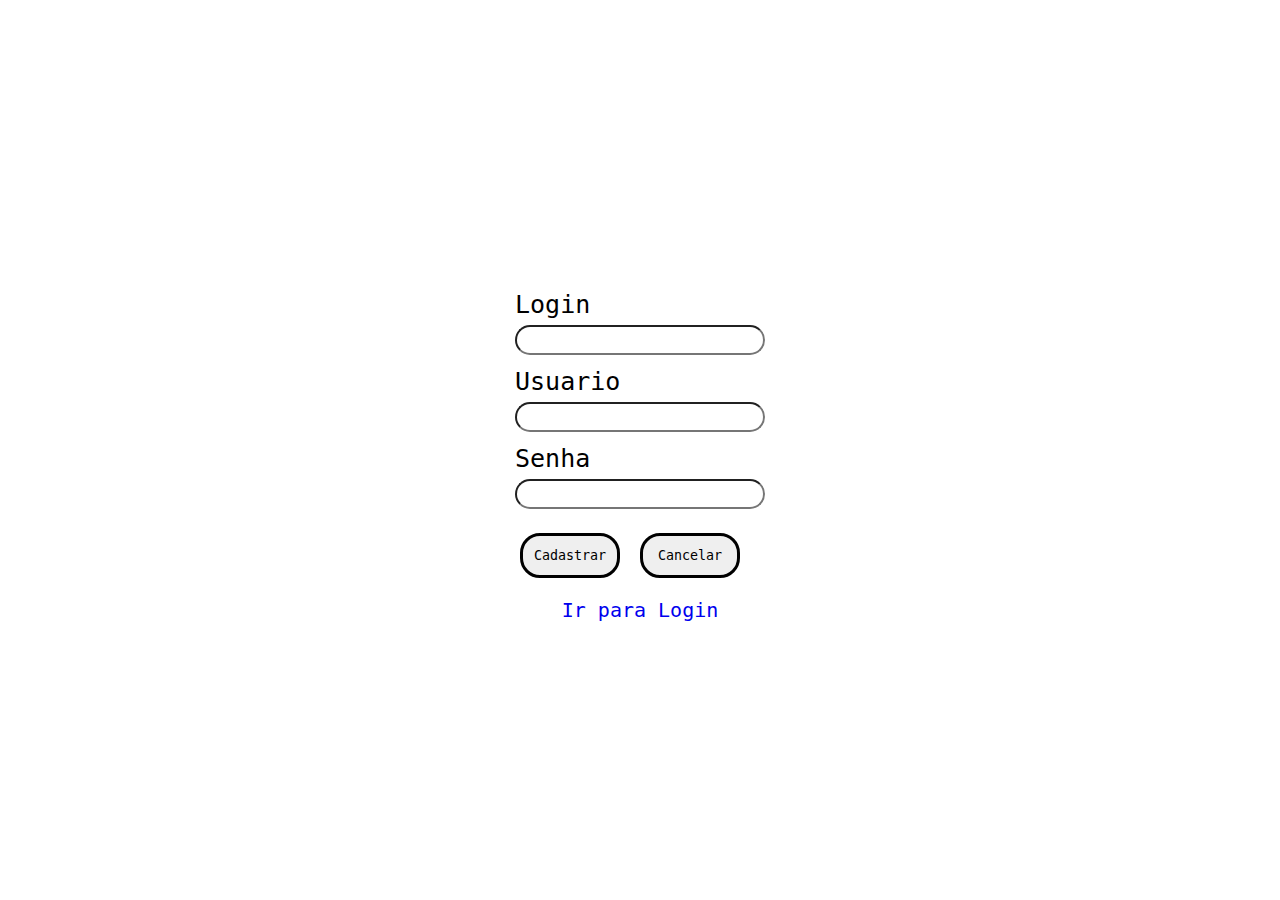
<file: templates/cadastro.html>
<!DOCTYPE html>
<html lang="pt-br">

<head>
    <meta charset="UTF-8">
    <meta name="viewport" content="width=device-width, initial-scale=1.0">
    <title>Cadastro</title>
    <link rel="stylesheet" href="../static/style2.css">
</head>

<body>
    <main>

        <form action="/cadastra/usuario" method="post">

            <label for="login">Login</label>
            <input type="text" name="login" id="login">

            <label for="usuario">Usuario</label>
            <input type="text" name="usuario" id="usuario">

            <label for="senha">Senha</label>
            <input type="text" name="senha" id="senha">

            <div class="div-btn">
                <button type="submit" class="btn-cadsatrar">Cadastrar</button>
                <button type="reset" class="btn-cancelar">Cancelar</button>
            </div>

            <div>
                <a class="ir-logar" href="/login">Ir para Login</a>
            </div>
            
        </form>
    </main>
</body>

</html>
</file>
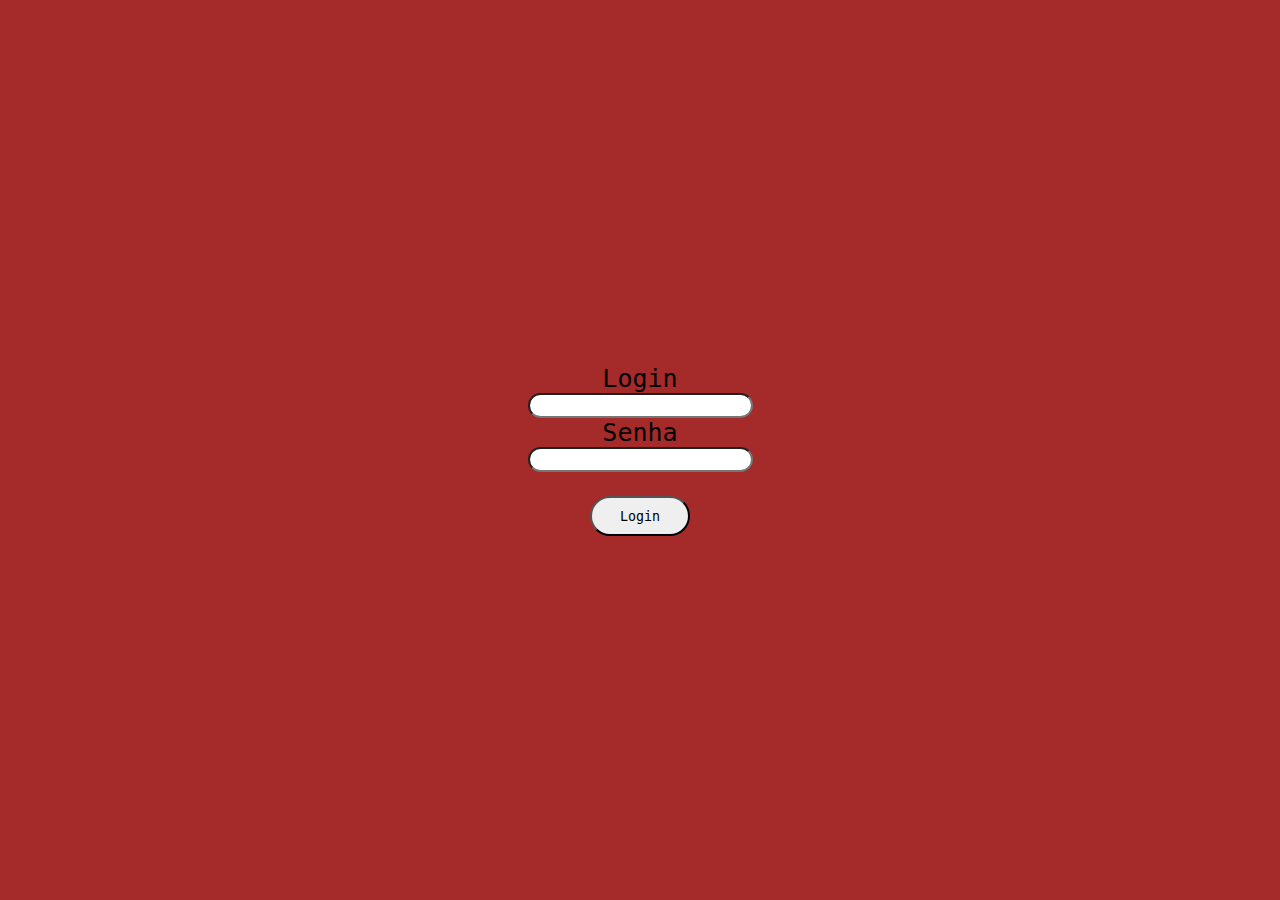
<file: templates/login.html>
<!DOCTYPE html>
<html lang="ept-br">
<head>
    <meta charset="UTF-8">
    <meta name="viewport" content="width=device-width, initial-scale=1.0">
    <title>Document</title>
    <link rel="stylesheet" href="../static/style3.css">
</head>
<body>
    <main>
        <form action="/post/login" method="post">

            <label for="login">Login</label>
            <input type="text" name="login" id="login">

            <label for="senha">Senha</label>
            <input type="text" name="senha" id="senha">

            <div class="btn-logar">
                <button type="submit">Login</button>
            </div>
            
        </form>
    </main>
</body>
</html>
</file>
<file: static/style2.css>
*{
    padding: 0;
    margin: 0;
    box-sizing: border-box;

    font-family:monospace;
}

@keyframes slide{
    0%{
        background-color: red;
    }

    25%{
        background-color: aquamarine;
    }

    50%{
        background-color: brown;
    }

    75%{
        background-color: blueviolet;
    }

    100%{
        background-color: red;
    }
}

@keyframes slide2{
    0%{
        color: red;
    }
    33%{
        color: green;
    }
    66%{
        color: blue;
    }
    100%{
        color: red;
    }
}

main{
    width: 100vw;
    height: 100vh;

    display: flex;
    justify-content: center;

    animation: slide 6s infinite;
}

form{
    display: flex;

    flex-direction: column;
    justify-content: center;
}
form>div{
    display: flex;

    align-items: center;
    justify-content: center;
}
label{
    font-size: 25px;
    margin-top: 12px;
}
input{
    width: 250px;
    height: 30px;

    margin-top: 6px;

    border-radius: 30px;
    font-size: 20px;
}

.div-info{
    display: flex;

    flex-direction: column;
    align-items: center;
}

.div-btn{
    margin-top: 24px;
}

button{
    width: 100px;
    height: 45px;

    border: 3px solid black;

    border-radius: 20px;
    margin-right: 20px;
}

.ir-logar{
    margin-top: 20px;

    text-decoration: none;
    font-style: none;

    animation: slide2 10s infinite;

    font-size: 20px;
}
</file>
<file: static/style3.css>
*{
    padding: 0;
    margin: 0;
    box-sizing: border-box;

    font-family: monospace;
}

main{
    width: 100vw;
    height: 100vh;

    background-color: brown;

    display: flex;

    justify-content: center;
}

form{
    display: flex;

    justify-content: center;
    flex-direction: column;
    align-items: center;

    font-size: 25px;
}

input{
    width: 225px;
    height: 25px;
    
    border-radius: 15px;
}

button{
    width: 100px;
    height: 40px;

    margin-top: 24px;

    border-radius: 25px;
}
</file>
